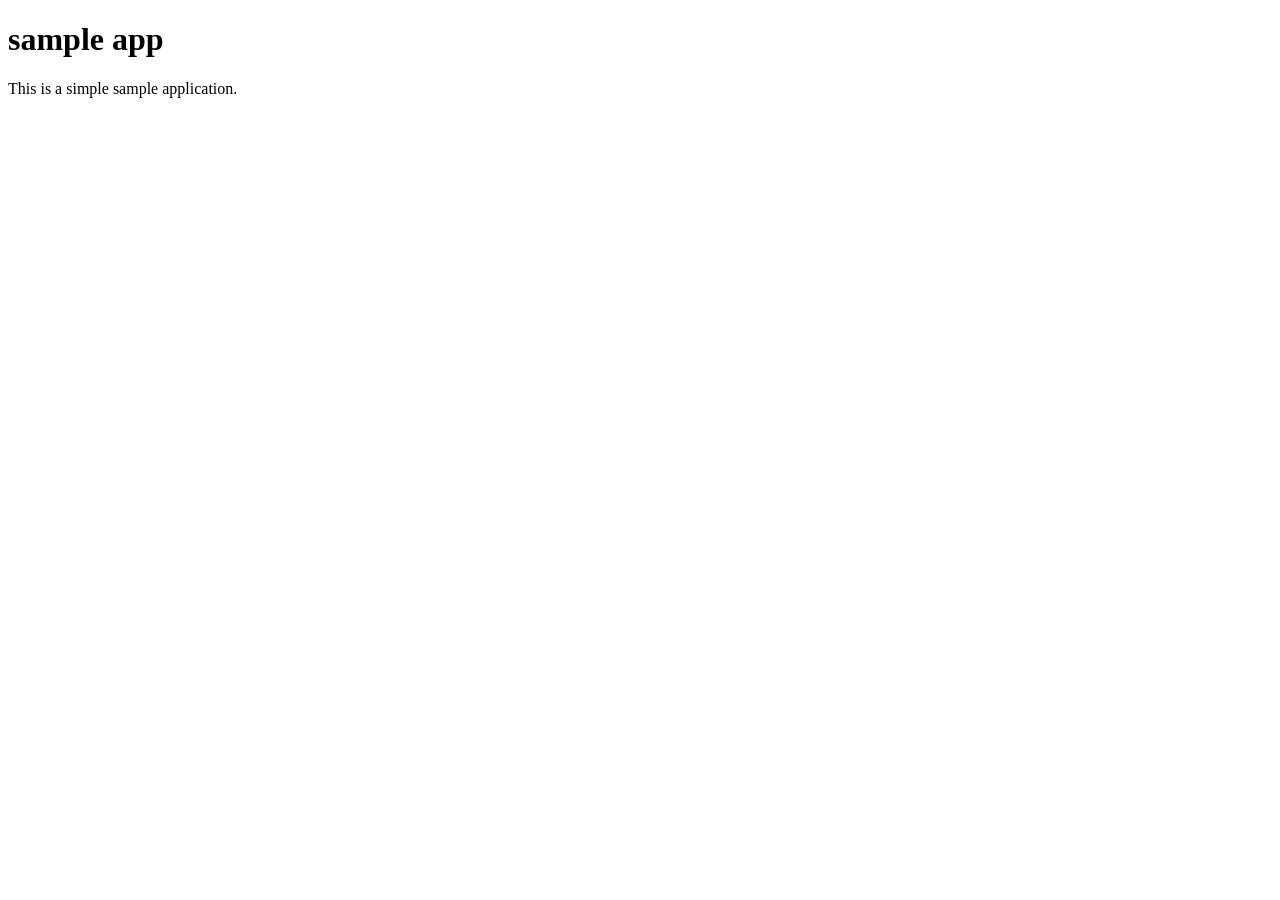
<file: index.html>
<!DOCTYPE html>
<html lang="en">
<head>
    <meta charset="UTF-8">
    <meta name="viewport" content="width=device-width, initial-scale=1.0">
    <title>git & github</title>
</head>
<body>
    <h1>sample app</h1>
    <p>This is a simple sample application.</p>
</body>
</html>
</file>
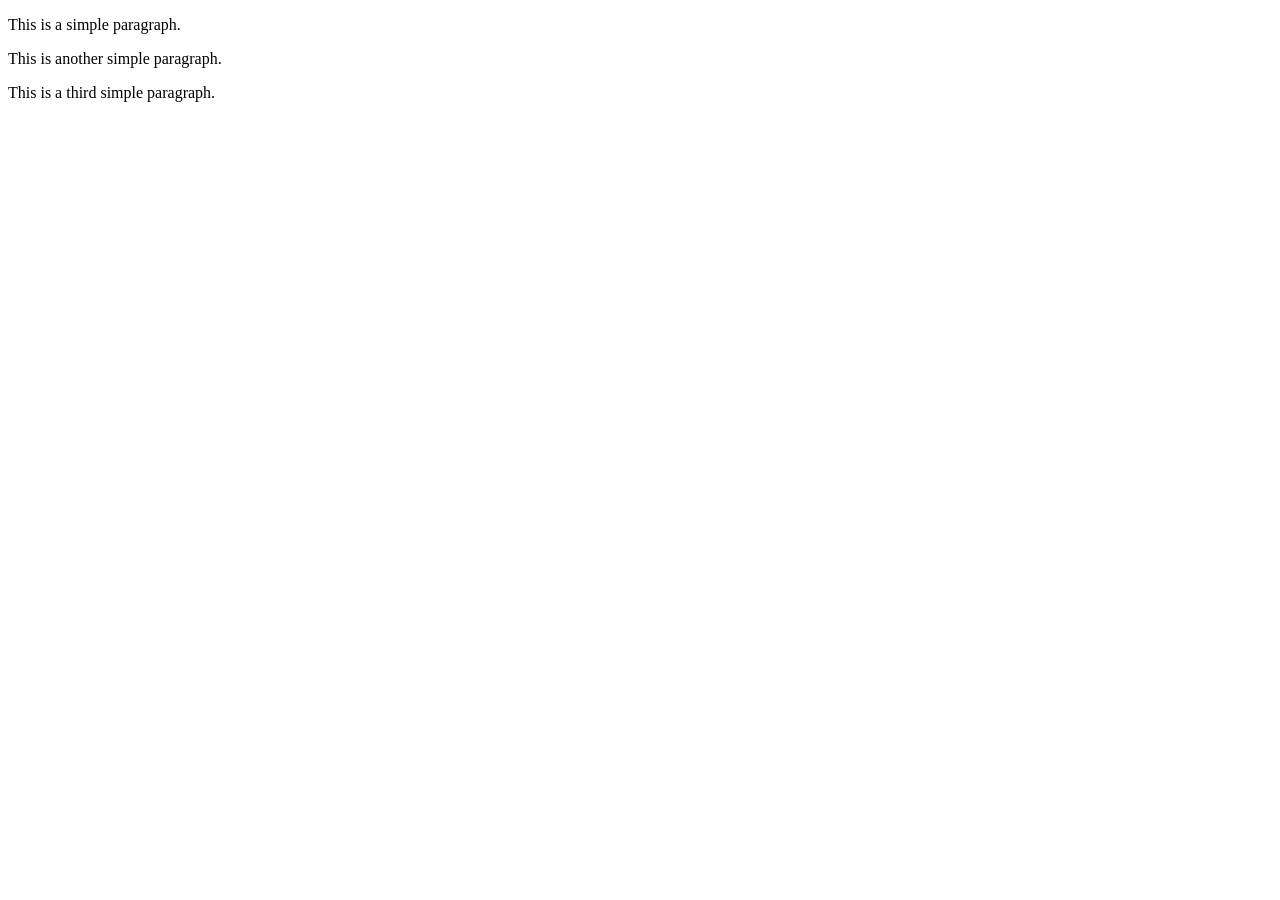
<file: simple.html>
<!DOCTYPE html>
<html lang="en">
<head>
    <meta charset="UTF-8">
    <meta name="viewport" content="width=device-width, initial-scale=1.0">
    <title>Simple Page</title>
</head>
<body>
    <p>This is a simple paragraph.</p>
    <p>This is another simple paragraph.</p>
    <p>This is a third simple paragraph.</p>
</body>
</html>
</file>
